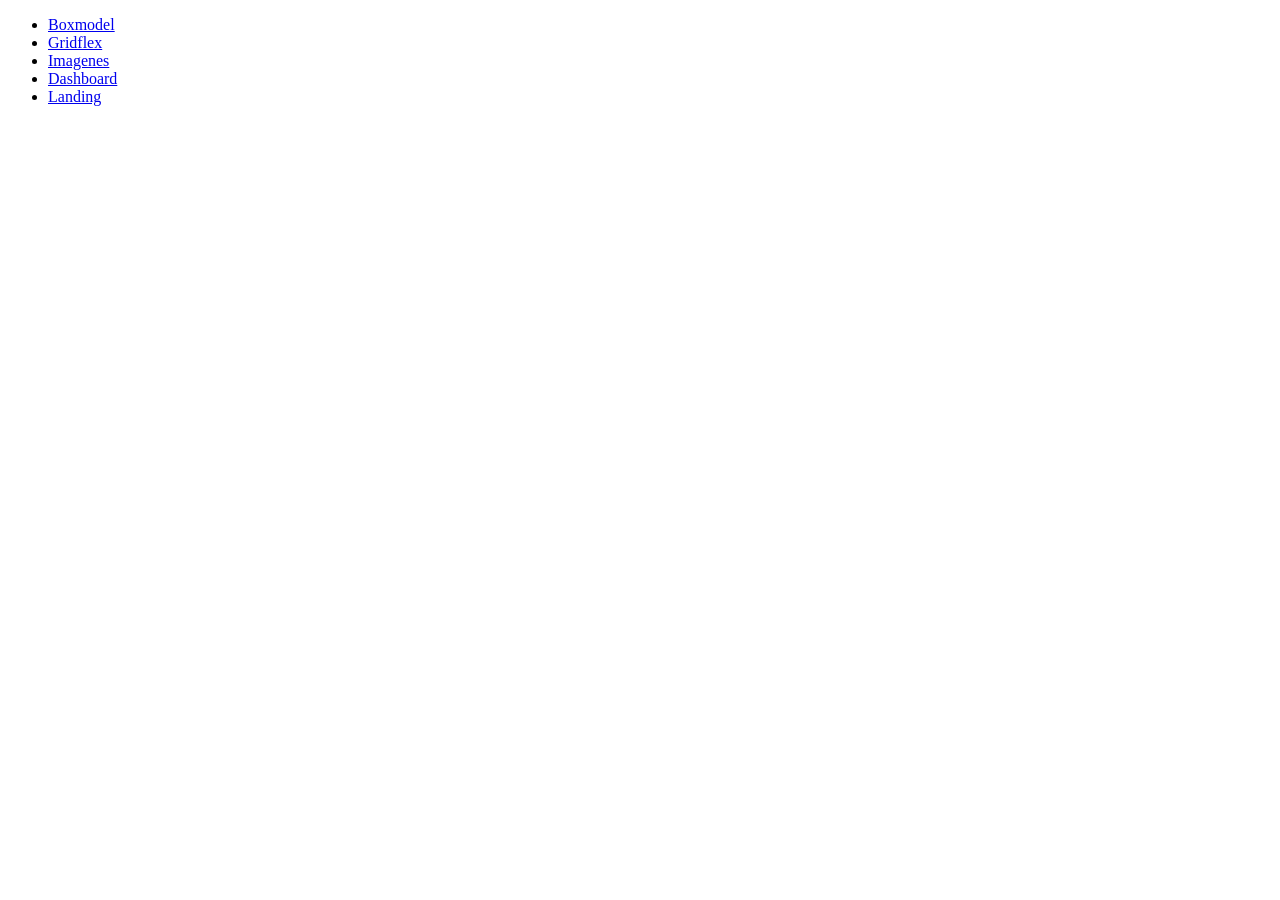
<file: index.html>
<!DOCTYPE html>
<html lang="en">
<head>
    <meta charset="UTF-8">
    <meta name="viewport" content="width=device-width, initial-scale=1.0">
    <title>Document</title>
</head>
<body>
    <ul>
        <li><a href="boxmodel.html">Boxmodel</a></li>
        <li><a href="gridflex.html">Gridflex</a></li>
        <li><a href="Imágenes.html">Imagenes</a></li>
        <li><a href="dashboard.html">Dashboard</a></li>
        <li><a href="landing.html">Landing</a></li>
    </ul>
</body>
</html>
</file>
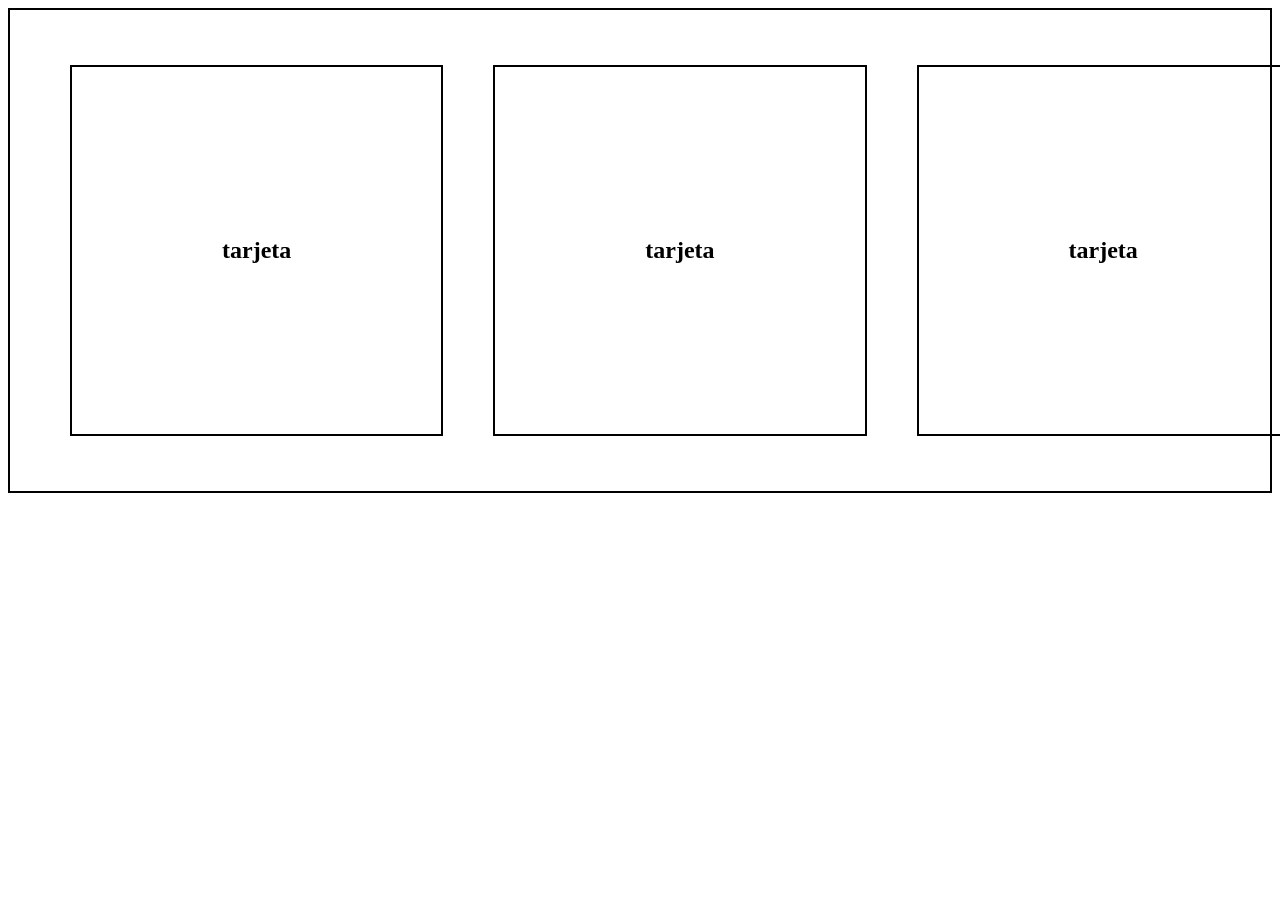
<file: boxmodel.html>
<!DOCTYPE html>
<html lang="en">
<head>
    <meta charset="UTF-8">
    <meta name="viewport" content="width=device-width, initial-scale=1.0">
    <title>Document</title>
    <link rel="stylesheet" href="boxmodel.css">
</head>
<body>
    <div class="contenedor">
        <div class="item">
            <h2>tarjeta</h2>
        </div>
        <div class="item">
            <h2>tarjeta</h2>
        </div>
        <div class="item">
            <h2>tarjeta</h2>
        </div>
    </div>
</body>
</html>
</file>
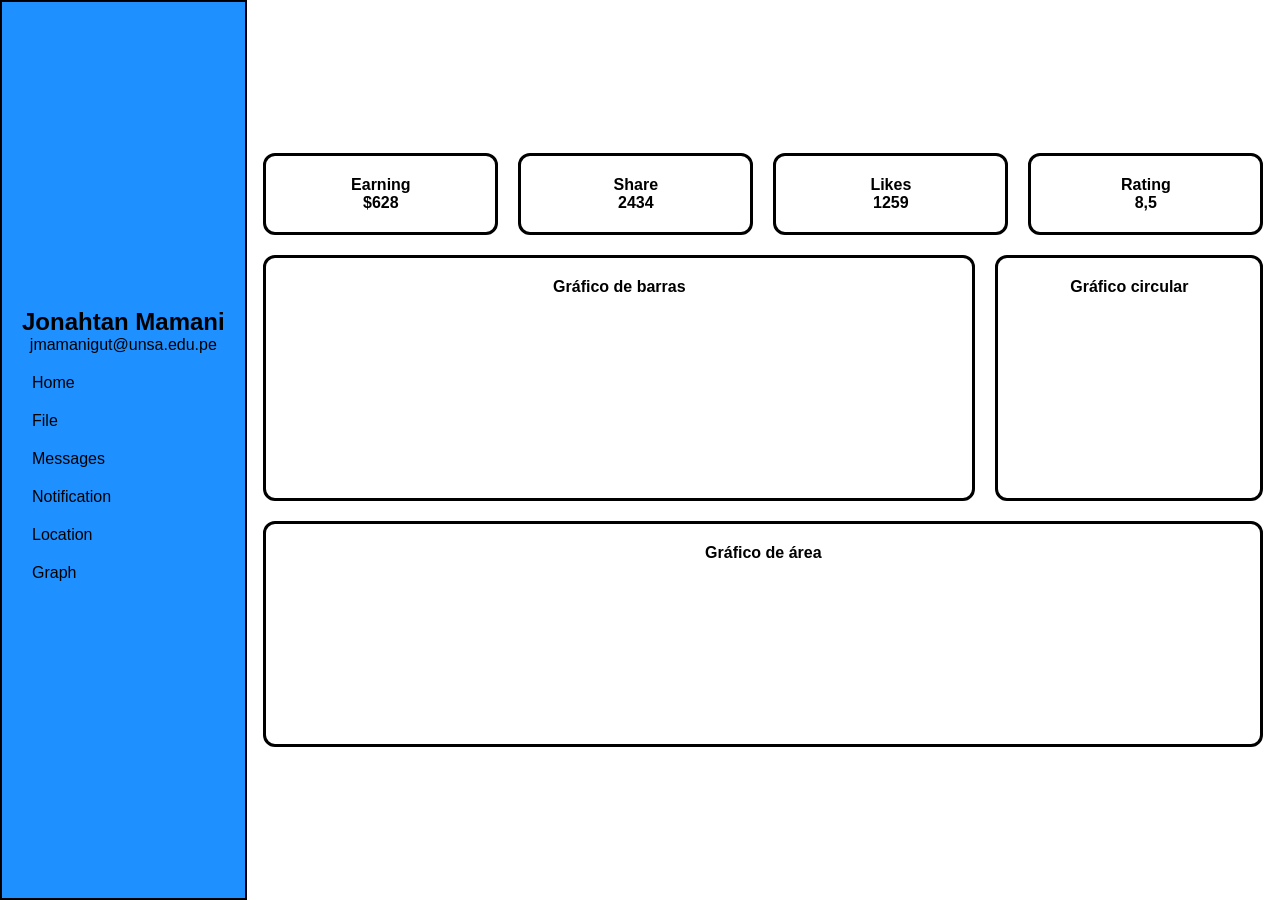
<file: dashboard.html>
<!DOCTYPE html>
<html lang="en">

<head>
    <meta charset="UTF-8">
    <meta name="viewport" content="width=device-width, initial-scale=1.0">
    <title>Document</title>
    <link rel="stylesheet" href="dashboard.css">
</head>

<body>
    <aside>
        <h2>Jonahtan Mamani</h2>
        <p>jmamanigut@unsa.edu.pe</p>
        <ul>
            <li>Home</li>
            <li>File</li>
            <li>Messages</li>
            <li>Notification</li>
            <li>Location</li>
            <li>Graph</li>
        </ul>
    </aside>
    <main>
        <div class="superior">
            <div class="card">Earning <br><span>$628</span></div>
            <div class="card">Share <br><span>2434</span></div>
            <div class="card">Likes <br><span>1259</span></div>
            <div class="card">Rating <br><span>8,5</span></div>
        </div>
        <div class="medio">
            <div class="barras card">Gráfico de barras</div>
            <div class="circular card">Gráfico circular</div>
        </div>
        <div class="inferior">
            <div class="grafico card">Gráfico de área</div>
        </div>

    </div>
</body>

</html>
</file>
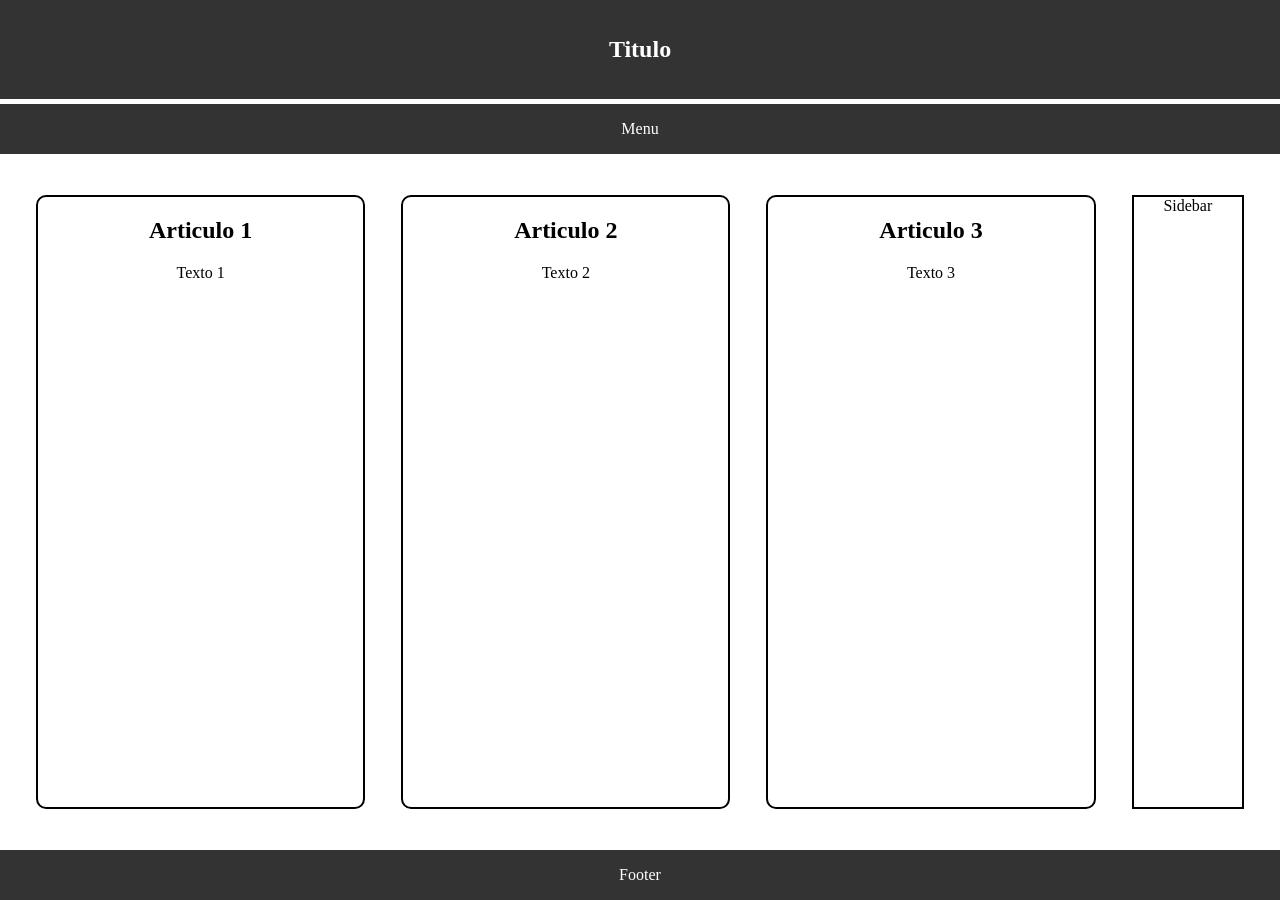
<file: gridflex.html>
<!DOCTYPE html>
<html lang="en">
<head>
    <meta charset="UTF-8">
    <meta name="viewport" content="width=, initial-scale=1.0">
    <title>Document</title>
    <link rel="stylesheet" href="gridflex.css">
</head>
<body>
    <header><h2>Titulo</h2></header>
    <nav>Menu</nav>
    <main>
        <article>
            <h2>Articulo 1</h2>
            <p>Texto 1</p>
        </article>
        <article>
            <h2>Articulo 2</h2>
            <p>Texto 2</p>
        </article>
        <article>
            <h2>Articulo 3</h2>
            <p>Texto 3</p>
        </article>
        <aside>Sidebar</aside>        
    </main>
    <footer>Footer</footer>
</body>
</html>
</file>
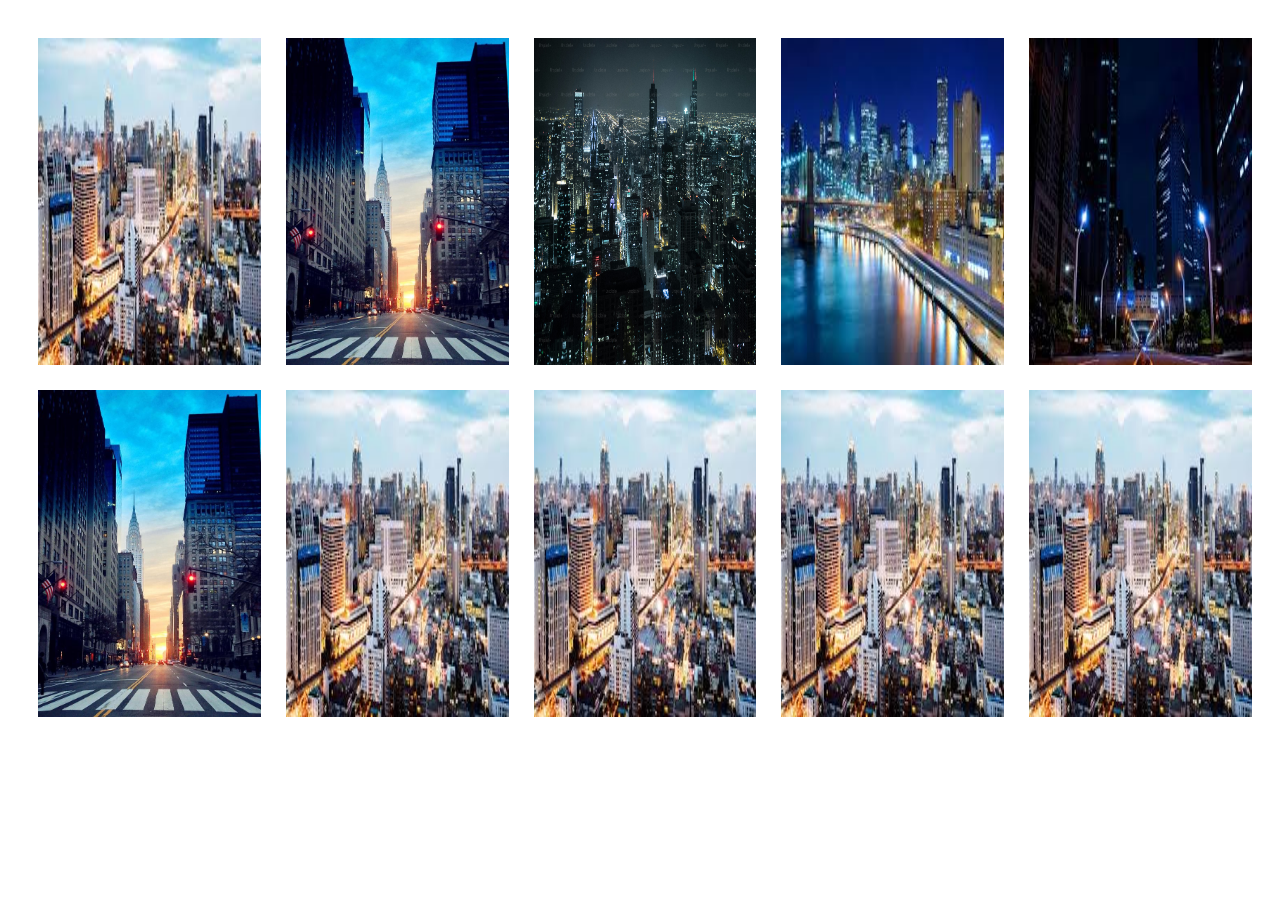
<file: Imágenes.html>
<!DOCTYPE html>
<html lang="en">
<head>
    <meta charset="UTF-8">
    <meta name="viewport" content="width=device-width, initial-scale=1.0">
    <title>Document</title>
    <link rel="stylesheet" href="imagenes.css">
</head>
<body>
    <div class="contenedor">
        <img src="imgs/images.jpeg">
        <img src="imgs/imagen2.jpg">
        <img src="imgs/imagen3.jpeg">
        <img src="imgs/imagen4.jpeg">
        <img src="imgs/imagen5.jpeg">
        <img src="imgs/imagen2.jpg">
        <img src="imgs/images.jpeg">
        <img src="imgs/images.jpeg">
        <img src="imgs/images.jpeg">
        <img src="imgs/images.jpeg">
    </div>
</body>
</html>
</file>
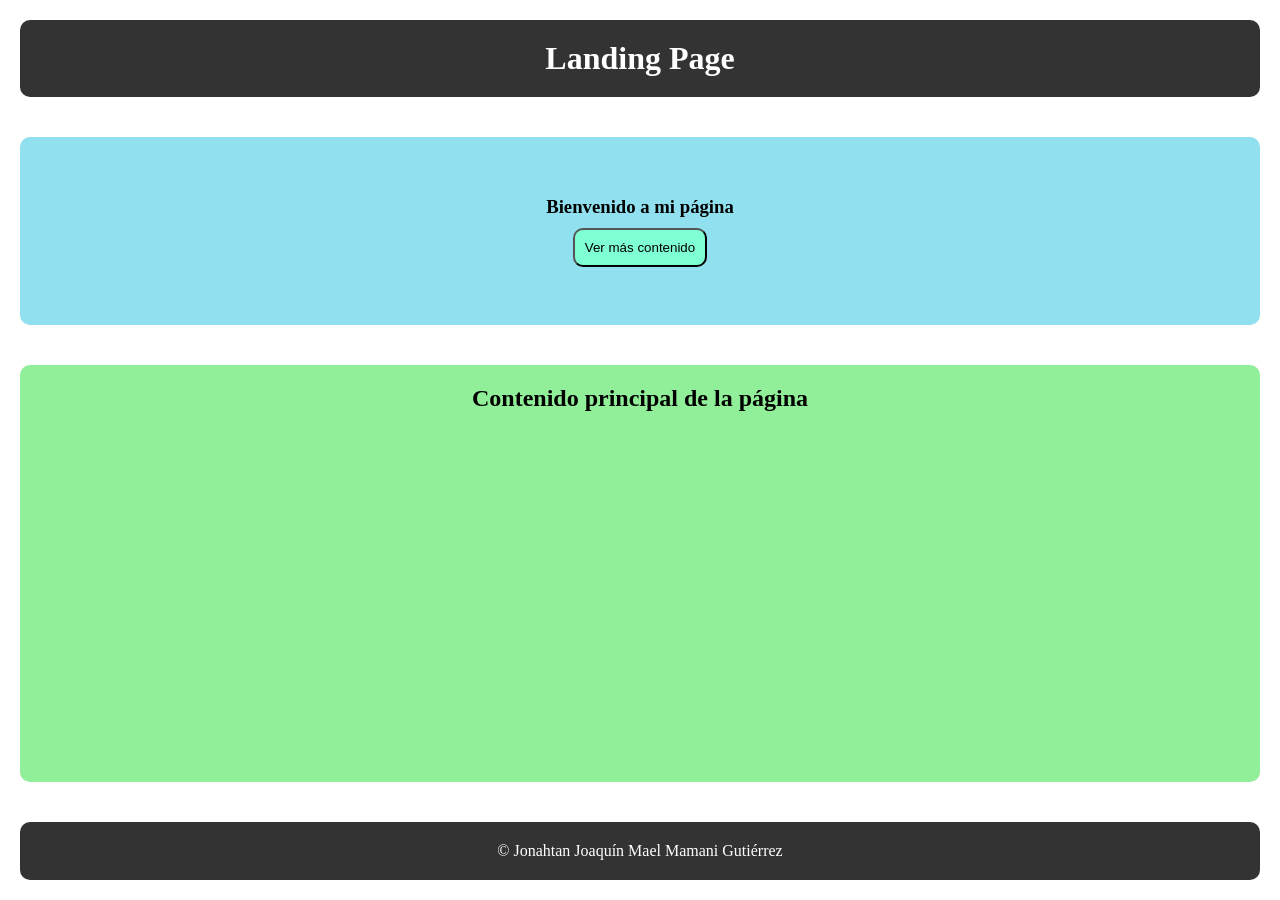
<file: landing.html>
<!DOCTYPE html>
<html lang="en">
<head>
    <meta charset="UTF-8">
    <meta name="viewport" content="width=device-width, initial-scale=1.0">
    <link rel="stylesheet" href="landing.css">
    <title>Document</title>
</head>
<body>
    <header>
        <h1>Landing Page</h1>
    </header>
    <section class="hero">
        <h3>Bienvenido a mi página</h3>
        <button>Ver más contenido</button>
    </section>
    <main>
        <h2>Contenido principal de la página</h2>
    </main>
    <footer>
        <p>&copy; Jonahtan Joaquín Mael Mamani Gutiérrez</p>
    </footer>
</body>
</html>
</file>
<file: boxmodel.css>
.contenedor{
    display: flex;
    flex: 1;
    border: 2px solid black;
    gap: 10px;
    justify-content: space-around;
    padding: 40px;
}

.item{
    flex: 1;
    text-align: center;
    border: 2px solid black;
    padding: 150px;
    margin: 15px 20px;
}
</file>
<file: dashboard.css>
* {
    font-family: Arial, Helvetica, sans-serif;
    margin: 0px;
    padding: 0px;
}

body {
    display: grid;
    grid-template-columns: auto 1fr;
    min-height: 100vh;
}
aside {
    padding: 20px 20px;
    border: 2px solid black;
    background-color: dodgerblue;
    display: flex;
    flex-direction: column;
    justify-content: center;
}

aside p {
    text-align: center;
}

.usuario {
    margin: 0px auto;
}

.iconos {
    padding-right: 10px;
}

aside ul {
    margin-top: 10px;
    list-style-type: none;
}

aside li {
    padding: 10px;
}

main {
  display: flex;
  flex-direction: column;
  justify-content: center;
  gap: 20px;
  width: 100%;
  max-width: 1000px;
  margin: auto
}

.superior {
  display: flex;
  gap: 20px;
  justify-content: space-between;
}

.card {
  flex: 1;
  background: #fff;
  border-radius: 12px;
  padding: 20px;
  text-align: center;
  font-weight: 600;
  border: solid;
}

.medio {
  display: flex;
  gap: 20px;
}

.barras {
  flex: 3;
  height: 200px;
}

.circular {
  flex: 1;
  height: 200px;
}

.inferior {
  display: flex;
  gap: 20px;
}

.grafico {
  flex: 2;
  height: 180px;
}
</file>
<file: gridflex.css>
body{
    margin: 0;
    display: grid;
    grid-template-rows: auto auto 1fr auto;
    min-height: 100vh;
    gap: 5px;
}

header, nav, footer{
    padding: 16px;
    background-color: #333;
    color: #fff;
    text-align: center;
}

main {
    display: flex;
    gap: 16px;
    padding: 16px;
    margin: 10px 10px;
}

article {
    flex: 3;
    border: 2px solid black;
    border-radius: 10px;
    text-align: center;
    margin: 10px 10px;
}

aside {
    flex: 1;
    border: 2px solid black;
    text-align: center;
    margin: 10px 10px;
}
</file>
<file: imagenes.css>
.contenedor {
    display: grid;
    grid-template-columns: repeat(auto-fit, minmax(200px, 1fr));
    gap: 15px; 
    margin: 0 auto;
    padding: 20px;
}

.contenedor img {
    box-sizing: border-box; 
    width: 100%; 
    height: 100%;
    margin: 5px 5px;
    padding: 5px;
}
</file>
<file: landing.css>
* {
    margin: 0px;
    padding: 0px;
}

body {
    display: grid;
    grid-template-rows: auto 0.5fr 1fr auto;
    min-height: 100vh;
}

header {
    padding: 20px;
    border-radius: 10px;
    margin: 20px;
    background-color: #333;
    color: #fff;
    text-align: center;
}

.hero {
    padding: 20px;
    border-radius: 10px;
    margin: 20px;
    background-color: #90e0ef;
    display: flex;
    flex-direction: column;
    justify-content: center;
    align-items: center;
    gap: 10px;
}

.hero button {
    padding: 10px;
    background-color: aquamarine;
    border-radius: 10px;
}

.hero button:hover {
  background-color: #2e77d6;
}

main {
    padding: 20px;
    border-radius: 10px;
    margin: 20px;
    background-color: #90ef98;
    text-align: center;
}

footer {
    padding: 20px;
    border-radius: 10px;
    margin: 20px;
    background-color: #333;
    color: #fff;
    text-align: center;
}
</file>
